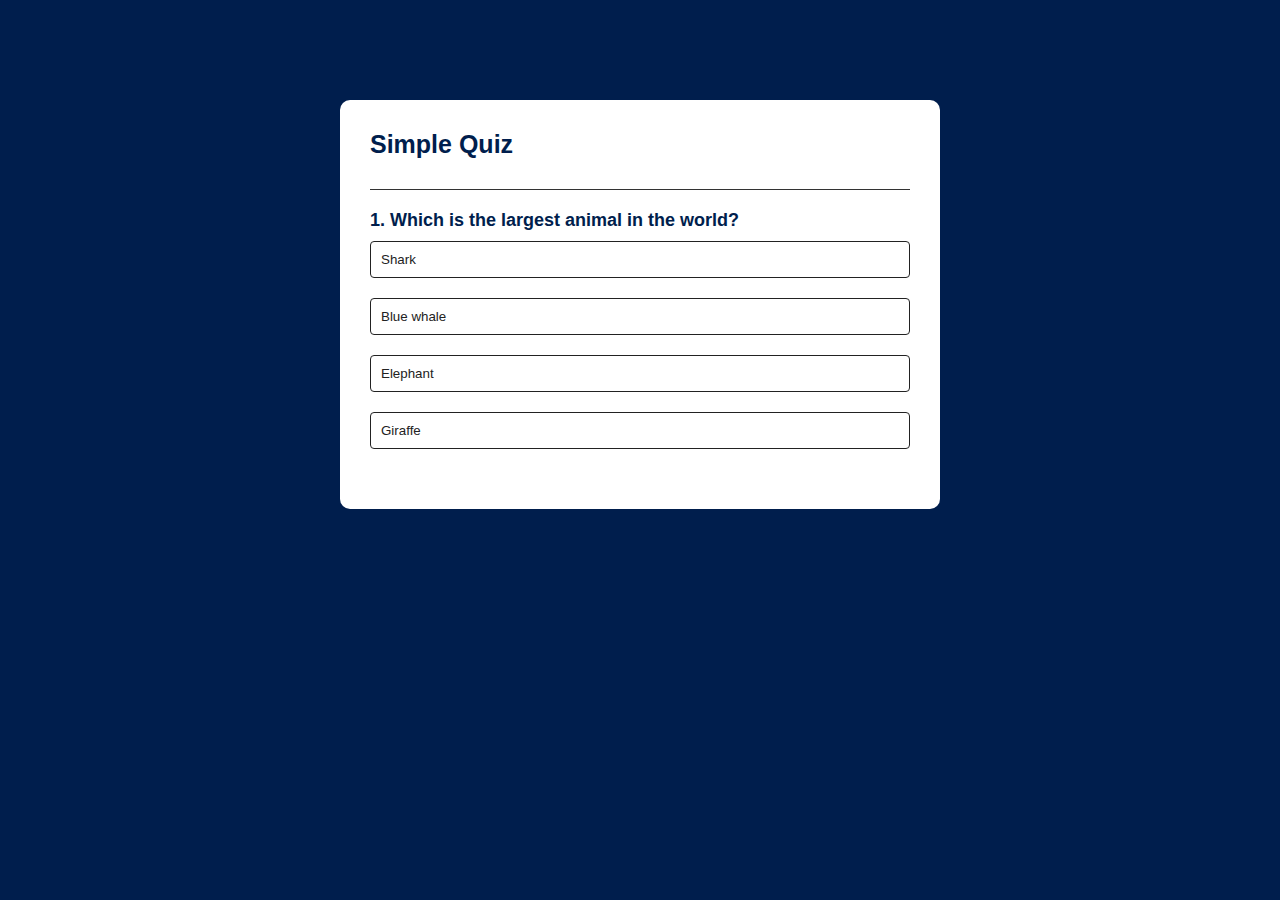
<file: maKE quiz/index.html>
<!DOCTYPE html>
<html>
<head>
    <title>Quiz App - Easy Tutorials</title>
    <link rel="stylesheet" href="style.css">
</head>
<body>
    <div class="app">
        <h1>Simple Quiz</h1>
        <div class="quiz">
            <h2 id="question">Questions goes here</h2>
            <div id="answer-buttons">
                <button class="btn">Answer 1</button>
                <button class="btn">Answer 2</button>
                <button class="btn">Answer 3</button>
                <button class="btn">Answer 4</button>
            </div>
            <button id="next-btn">Next</button>
        </div>
    </div>
    <script src="script.js"></script>
</body>
</html>
</file>
<file: maKE quiz/style.css>
* {
    margin: 0;
    padding: 0;
    font-family: 'poppins', sans-serif;
    box-sizing: border-box;
}

body {
    background-color: #001e4d;
}

.app {
    background: #fff;
    width: 90%;
    max-width: 600px;
    margin: 100px auto 0;
    border-radius: 10px;
    padding: 30px;
}

.app h1 {
    font-size: 25px;
    color: #001e4d;
    font-weight: 600;
    border-bottom: 1px solid #333;
    padding-bottom: 30px;
}

.quiz {
    padding: 20px 0;
}

.quiz h2 {
    font-size: 18px;
    color: #001e4d;
    font-weight: 600;
}

.btn {
    background: #fff;
    color: #222;
    font-weight: 500;
    width: 100%;
    border: 1px solid #222;
    padding: 10px;
    margin: 10px 0;
    text-align: left;
    border-radius: 4px;
    cursor: pointer;
    transition: all 0.3s;
}

.btn:hover:not([disabled]) {
    background: #222;
    color: #fff;
}

btn:disabled {
    cursor: no-drop;
}

#next-btn {
    background: #001e4d;
    color: #fff;
    font-weight: 500;
    width: 150px;
    border: 0;
    padding: 10px;
    margin: 20px auto 0;
    border-radius: 4px;
    cursor: pointer;
    display: block;
}

.correct {
    background: #9aeabc;
}

.incorrect {
    background: #ff9393;
}
</file>
